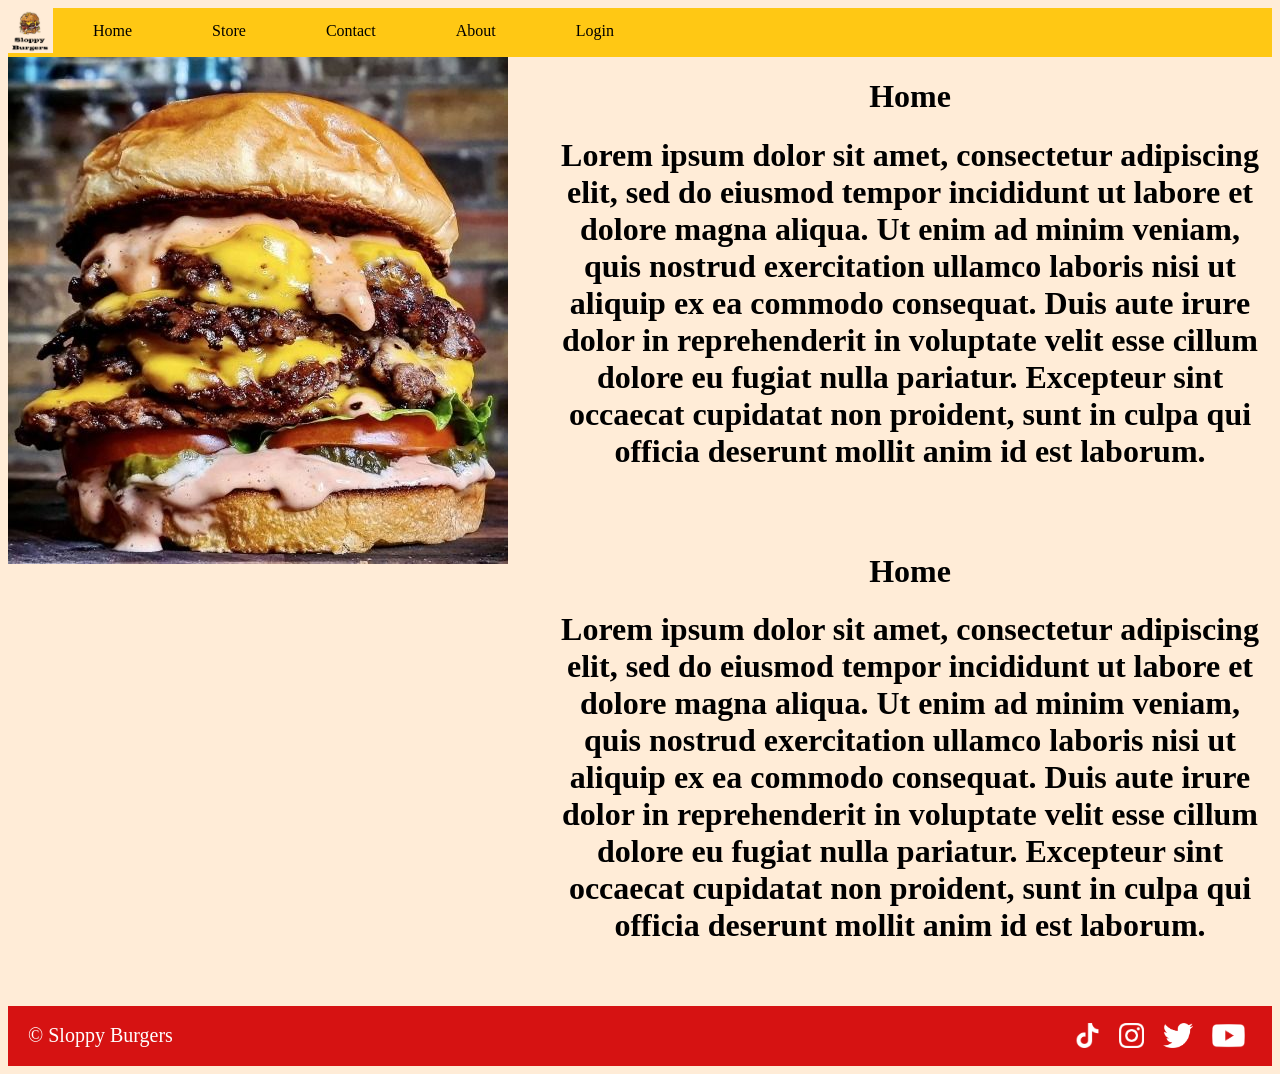
<file: Index.html>
<!DOCTYPE html>
<html lang="en">
<head>
    <meta charset="UTF-8">
    <meta name="viewport" content="width=device-width, initial-scale=1.0">
    <title>Home</title>
    <link rel="stylesheet" href="css/styles.css">
</head>

<body>

     <ul>
        <div class="nav">
            <li><img src="Images/logo.png" alt="Logo" class="logo" width="45px" height="45px"></li>
            <li><a href="index.html">Home</a></li>
            <li><a href="Store.html">Store</a></li>
            <li><a href="contact.html">Contact</a></li>
            <li><a href="about.html">About</a></li>
            <li class="leftbutton"><a href="login.html">Login</a></li>
        </div>
    </ul>
    <div class="content">
        <div class="homeburger">
            <img src="Images\Burger1.png" alt="Burger">
        </div>

        <div class="top-text">
            <h1>Home </h1>
            <h1>Lorem ipsum dolor sit amet, consectetur adipiscing elit, sed do eiusmod tempor incididunt
                ut labore et dolore magna aliqua. Ut enim ad minim veniam, quis nostrud exercitation ullamco laboris
                nisi ut aliquip ex ea commodo consequat. Duis aute irure dolor in reprehenderit in voluptate velit esse
                cillum dolore eu fugiat nulla pariatur. Excepteur sint occaecat cupidatat non proident, sunt in culpa
                qui officia deserunt mollit anim id est laborum.</h1>
        </div>
        <div class="bottom-text">
            <h1>Home </h1>
            <h1>Lorem ipsum dolor sit amet, consectetur adipiscing elit, sed do eiusmod tempor incididunt
                ut labore et dolore magna aliqua. Ut enim ad minim veniam, quis nostrud exercitation ullamco laboris
                nisi ut aliquip ex ea commodo consequat. Duis aute irure dolor in reprehenderit in voluptate velit esse
                cillum dolore eu fugiat nulla pariatur. Excepteur sint occaecat cupidatat non proident, sunt in culpa
                qui officia deserunt mollit anim id est laborum.</h1>
        </div>
    </div>
</body>
<footer class="footer">
    <p>© Sloppy Burgers </p>
    <div class="icons">
         <img src="Images\TikTok-Logo-PNG.png" alt="tiktok">
         <img src="Images\instagram.png" alt="instagram">
         <img src="Images\twitter.png" alt="twitter">
         <img src="Images\youtube.png" alt="youtube">
    </div>
</footer>

</html>
</file>
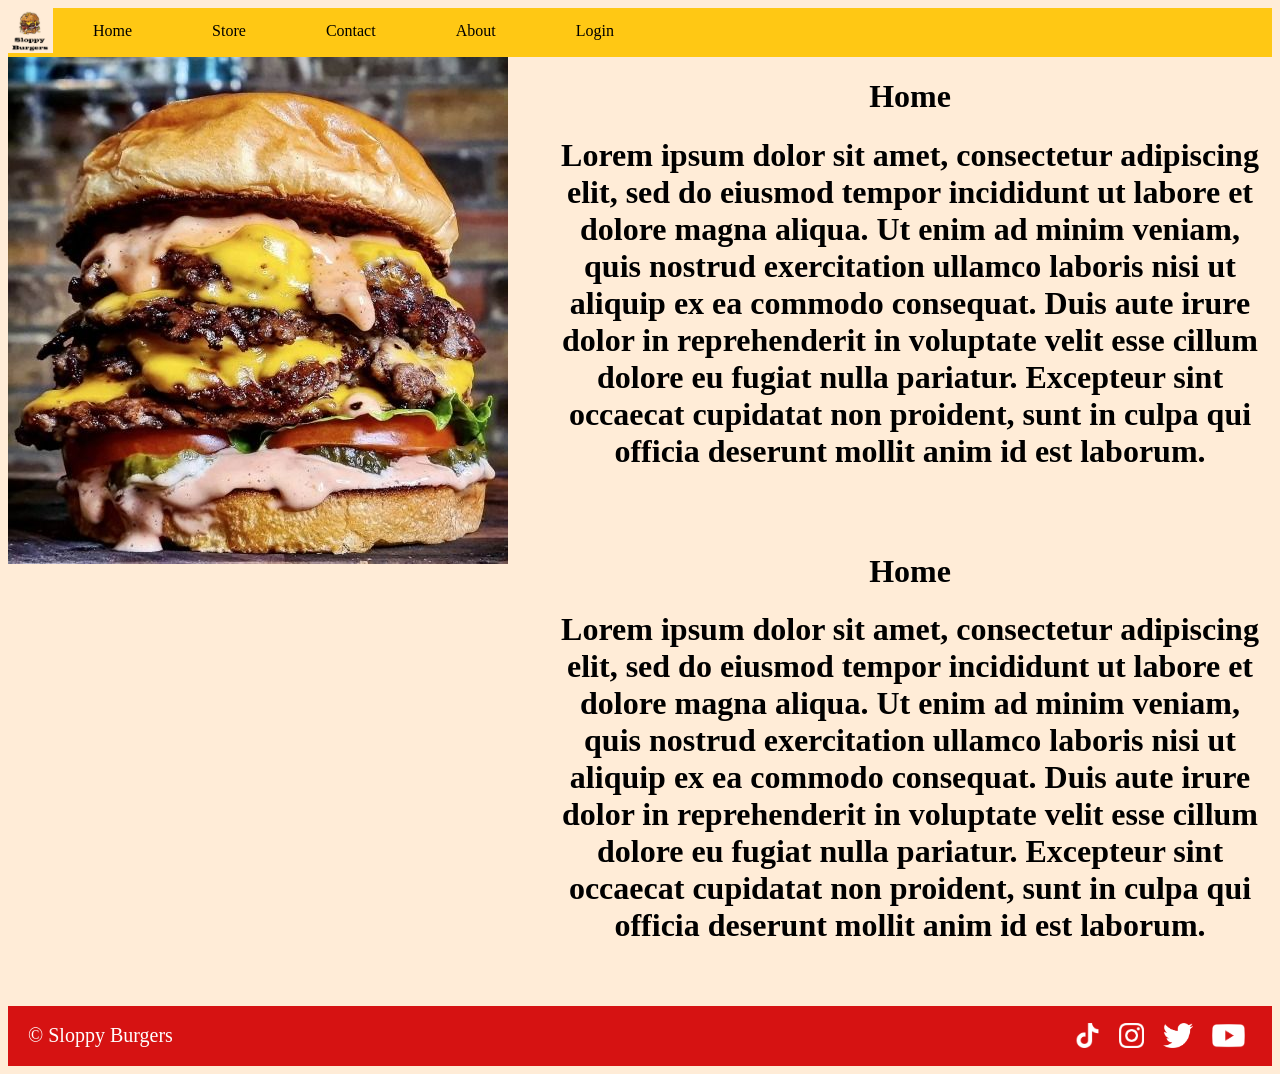
<file: index.html>
<!DOCTYPE html>
<html lang="en">
<head>
    <meta charset="UTF-8">
    <meta name="viewport" content="width=device-width, initial-scale=1.0">
    <title>Home</title>
    <link rel="stylesheet" href="css/styles.css">
</head>

<body>

     <ul>
        <div class="nav">
            <li><img src="Images/logo.png" alt="Logo" class="logo" width="45px" height="45px"></li>
            <li><a href="index.html">Home</a></li>
            <li><a href="store.html">Store</a></li>
            <li><a href="contact.html">Contact</a></li>
            <li><a href="about.html">About</a></li>
            <li class="leftbutton"><a href="login.html">Login</a></li>
        </div>
    </ul>
    <div class="content">
        <div class="homeburger">
            <img src="Images\Burger1.png" alt="Burger">
        </div>

        <div class="top-text">
            <h1>Home </h1>
            <h1>Lorem ipsum dolor sit amet, consectetur adipiscing elit, sed do eiusmod tempor incididunt
                ut labore et dolore magna aliqua. Ut enim ad minim veniam, quis nostrud exercitation ullamco laboris
                nisi ut aliquip ex ea commodo consequat. Duis aute irure dolor in reprehenderit in voluptate velit esse
                cillum dolore eu fugiat nulla pariatur. Excepteur sint occaecat cupidatat non proident, sunt in culpa
                qui officia deserunt mollit anim id est laborum.</h1>
        </div>
        <div class="bottom-text">
            <h1>Home </h1>
            <h1>Lorem ipsum dolor sit amet, consectetur adipiscing elit, sed do eiusmod tempor incididunt
                ut labore et dolore magna aliqua. Ut enim ad minim veniam, quis nostrud exercitation ullamco laboris
                nisi ut aliquip ex ea commodo consequat. Duis aute irure dolor in reprehenderit in voluptate velit esse
                cillum dolore eu fugiat nulla pariatur. Excepteur sint occaecat cupidatat non proident, sunt in culpa
                qui officia deserunt mollit anim id est laborum.</h1>
        </div>
    </div>
</body>
<footer class="footer">
    <p>© Sloppy Burgers </p>
    <div class="icons">
         <img src="Images\TikTok-Logo-PNG.png" alt="tiktok">
         <img src="Images\instagram.png" alt="instagram">
         <img src="Images\twitter.png" alt="twitter">
         <img src="Images\youtube.png" alt="youtube">
    </div>
</footer>

</html>
</file>
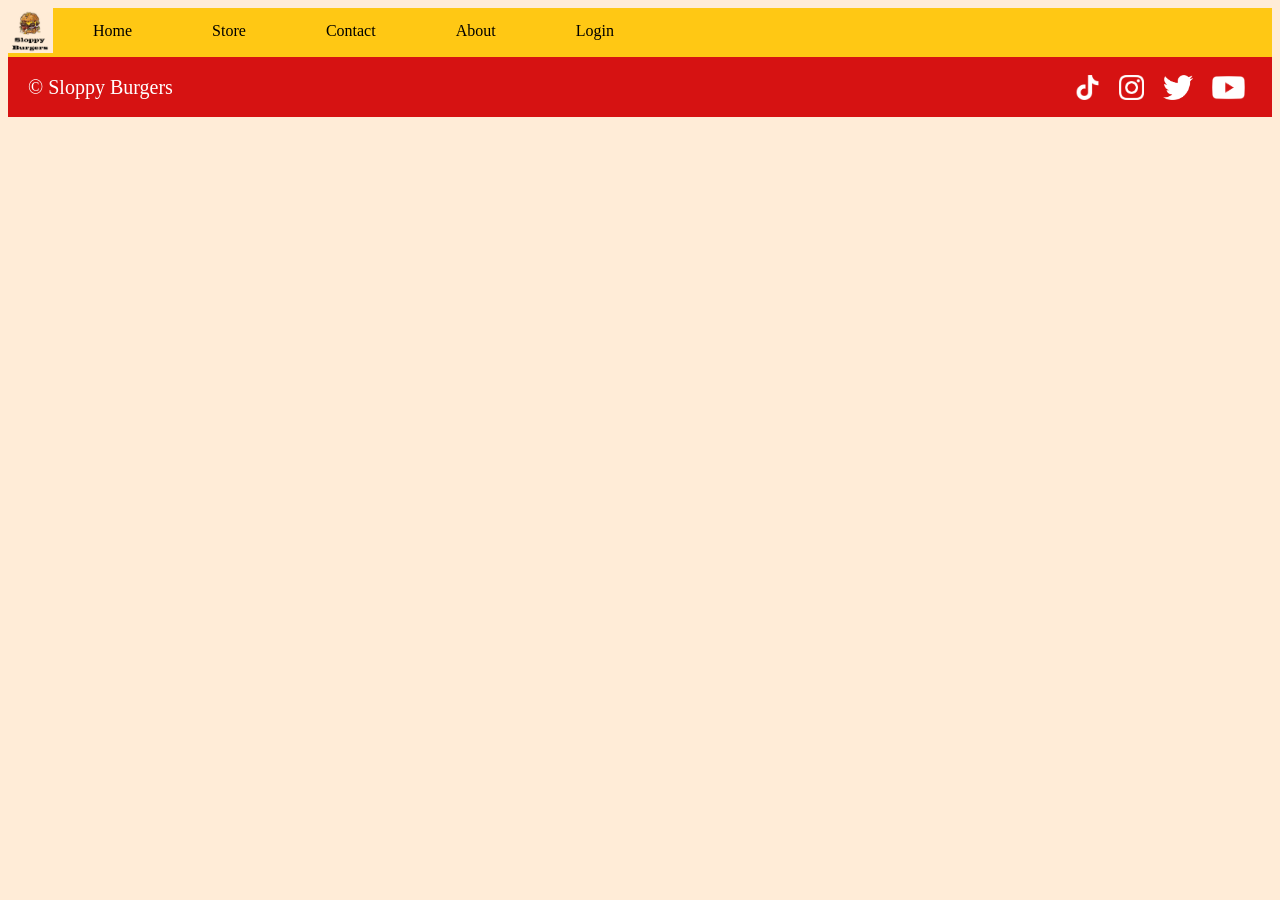
<file: about.html>
<html> 
<head>
    <meta charset="UTF-8">
    <meta http-equiv="X-UA-Compatible" content="IE=edge">
    <meta name="viewport" content="width=device-width, initial-scale=1.0">
    <title>Document</title>

    <link rel="stylesheet" href="css/styles.css">
</head>
<body>
    <ul>
        <div class="nav">
            <li><img src="Images/logo.png" alt="Logo" class="logo" width="45px" height="45px"></li>
            <li><a href="index.html">Home</a></li>
            <li><a href="Store.html">Store</a></li>
            <li><a href="contact.html">Contact</a></li>
            <li><a href="about.html">About</a></li>
            <li class="leftbutton"><a href="login.html">Login</a></li>
        </div>
    </ul>

</body>

  <footer class="footer">
    <p>© Sloppy Burgers </p>
    <div class="icons">
         <img src="Images\TikTok-Logo-PNG.png" alt="tiktok">
         <img src="Images\instagram.png" alt="instagram">
         <img src="Images\twitter.png" alt="twitter">
         <img src="Images\youtube.png" alt="youtube">
    </div>
</footer>
</html>
</file>
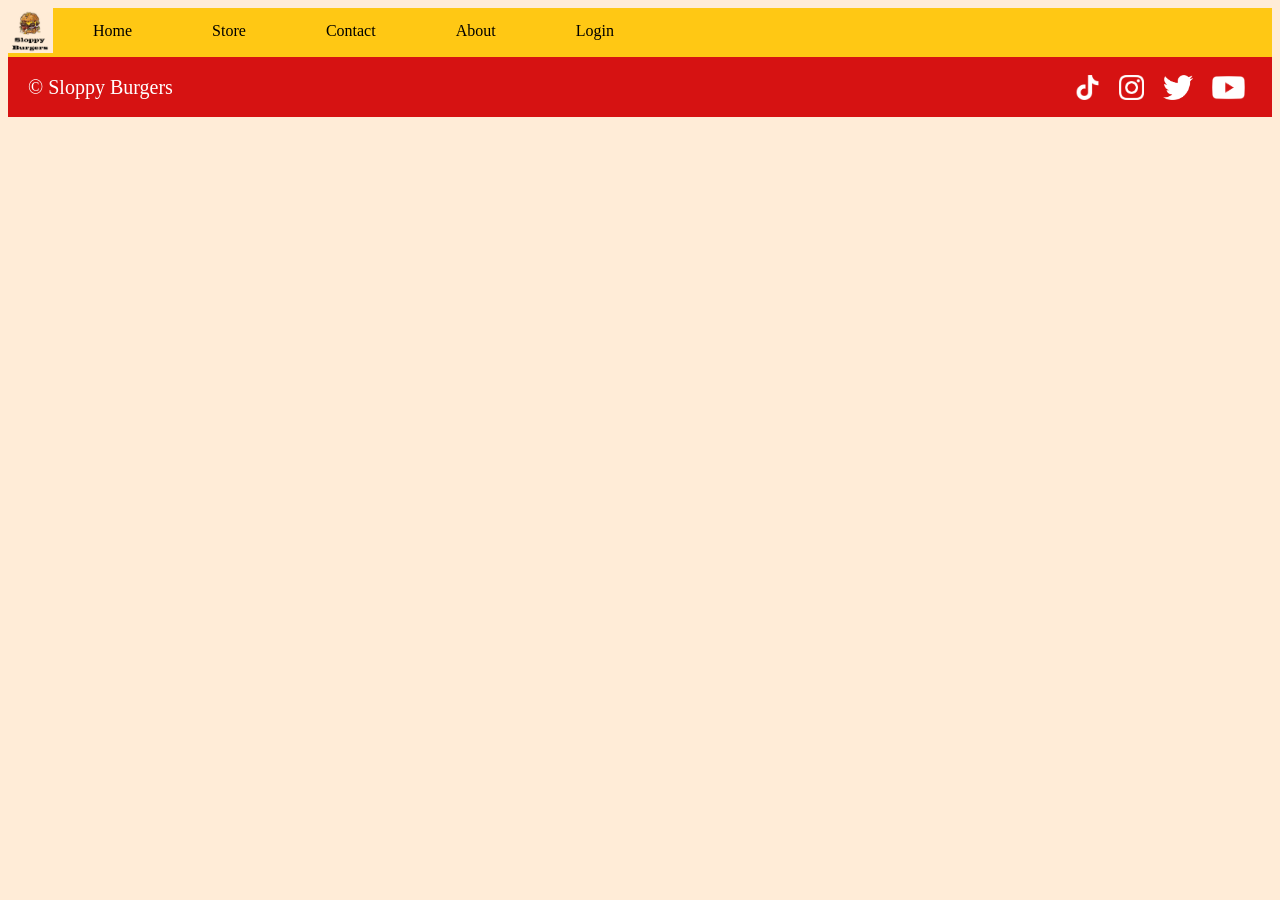
<file: contact.html>
<html>
<head>
    <meta charset="UTF-8">
    <meta http-equiv="X-UA-Compatible" content="IE=edge">
    <meta name="viewport" content="width=device-width, initial-scale=1.0">
    <title>Document</title>

    <link rel="stylesheet" href="css/styles.css">
</head>
 <body>
    <ul>
        <div class="nav">
            <li><img src="Images/logo.png" alt="Logo" class="logo" width="45px" height="45px"></li>
            <li><a href="index.html">Home</a></li>
            <li><a href="Store.html">Store</a></li>
            <li><a href="contact.html">Contact</a></li>
            <li><a href="about.html">About</a></li>
            <li class="leftbutton"><a href="login.html">Login</a></li>
        </div>
    </ul>

</body>
<footer class="footer">
    <p>© Sloppy Burgers </p>
    <div class="icons">
         <img src="Images\TikTok-Logo-PNG.png" alt="tiktok">
         <img src="Images\instagram.png" alt="instagram">
         <img src="Images\twitter.png" alt="twitter">
         <img src="Images\youtube.png" alt="youtube">
    </div>
</footer>
</html>
</file>
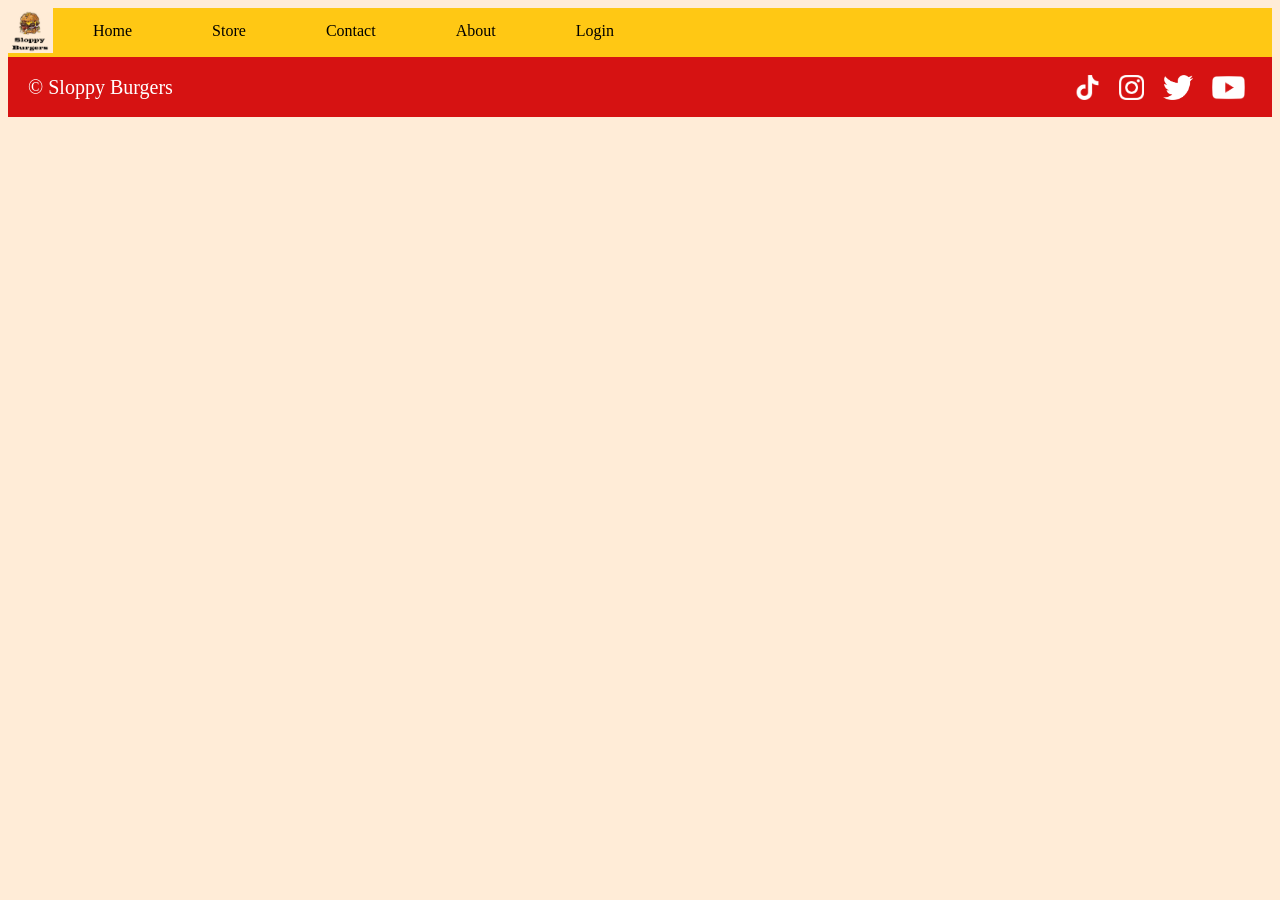
<file: login.html>
<html>

<head>
  <meta charset="UTF-8">
  <meta http-equiv="X-UA-Compatible" content="IE=edge">
  <meta name="viewport" content="width=device-width, initial-scale=1.0">
  <title>Document</title>

  <link rel="stylesheet" href="css/styles.css">
</head>
<ul>
 <body>
    <ul>
        <div class="nav">
            <li><img src="Images/logo.png" alt="Logo" class="logo" width="45px" height="45px"></li>
            <li><a href="index.html">Home</a></li>
            <li><a href="Store.html">Store</a></li>
            <li><a href="contact.html">Contact</a></li>
            <li><a href="about.html">About</a></li>
            <li class="leftbutton"><a href="login.html">Login</a></li>
        </div>
    </ul>

</body>
<footer class="footer">
    <p>© Sloppy Burgers </p>
    <div class="icons">
         <img src="Images\TikTok-Logo-PNG.png" alt="tiktok">
         <img src="Images\instagram.png" alt="instagram">
         <img src="Images\twitter.png" alt="twitter">
         <img src="Images\youtube.png" alt="youtube">
    </div>
</footer>

</html>
</file>
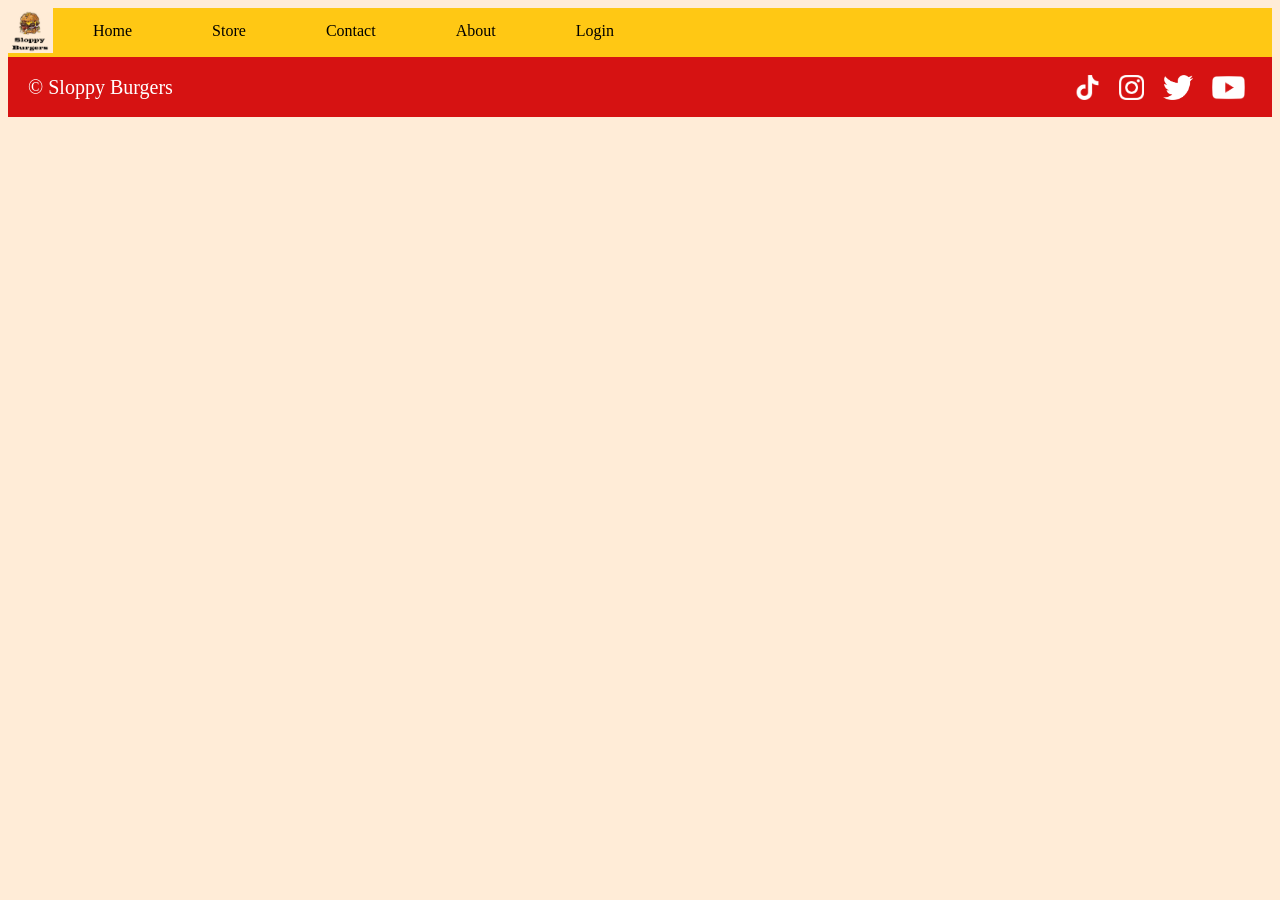
<file: store.html>
<html>

<head>
    <meta charset="UTF-8">
    <meta http-equiv="X-UA-Compatible" content="IE=edge">
    <meta name="viewport" content="width=device-width, initial-scale=1.0">
    <title>Document</title>

    <link rel="stylesheet" href="css/styles.css">
</head>

<body>
    <ul>
        <div class="nav">
            <li><img src="Images/logo.png" alt="Logo" class="logo" width="45px" height="45px"></li>
            <li><a href="index.html">Home</a></li>
            <li><a href="Store.html">Store</a></li>
            <li><a href="contact.html">Contact</a></li>
            <li><a href="about.html">About</a></li>
            <li class="leftbutton"><a href="login.html">Login</a></li>
        </div>
    </ul>

</body>
<footer class="footer">
    <p>© Sloppy Burgers </p>
    <div class="icons">
        <img src="Images\TikTok-Logo-PNG.png" alt="tiktok">
        <img src="Images\instagram.png" alt="instagram">
        <img src="Images\twitter.png" alt="twitter">
        <img src="Images\youtube.png" alt="youtube">
    </div>
</footer>

</html>
</file>
<file: css/styles.css>
ul {
  list-style-type: none;
  margin: 0;
  padding: 0;
  overflow: hidden;
  background-color: #FFC814;
}

ul li {
  float: left;
}

ul li a {
  display: block;
  color: black;
  text-align: center;
  padding: 14px 40px;
  text-decoration: none;
}

ul li a:hover {
  background-color: #ffffff;
}

body {
  background-color: #FFECD7;
}

.leftbutton {
  align-items: right;
  justify-content: right;
}

.content {
  display: grid;
  grid-template-columns: 500px auto;
  grid-template-rows: auto auto auto;
  gap: 40px;
  text-align: center;
}

.homeburger{
  grid-column: 1;
  grid-row: 1 / 3;

}

.top-text {
  grid-column: 2;
  grid-row: 1;
}

.bottom-text {
  grid-column: 2;
  grid-row: 2;
}

.footer{
  background-color: #D61212;
  color: white;
  min-height: 60px;;
  display: flex;
  align-items: center;
  justify-content: space-between;
  padding: 0 20px;
  box-sizing: border-box;
  font-size: 20px;
}

.footer p {
  margin: 0;
}

.icons {
  display: flex;
  align-items: center;
  gap: 5px;
}

.icons img {
  height: 25px;
  width: auto;
  padding: 7px;
}
</file>
